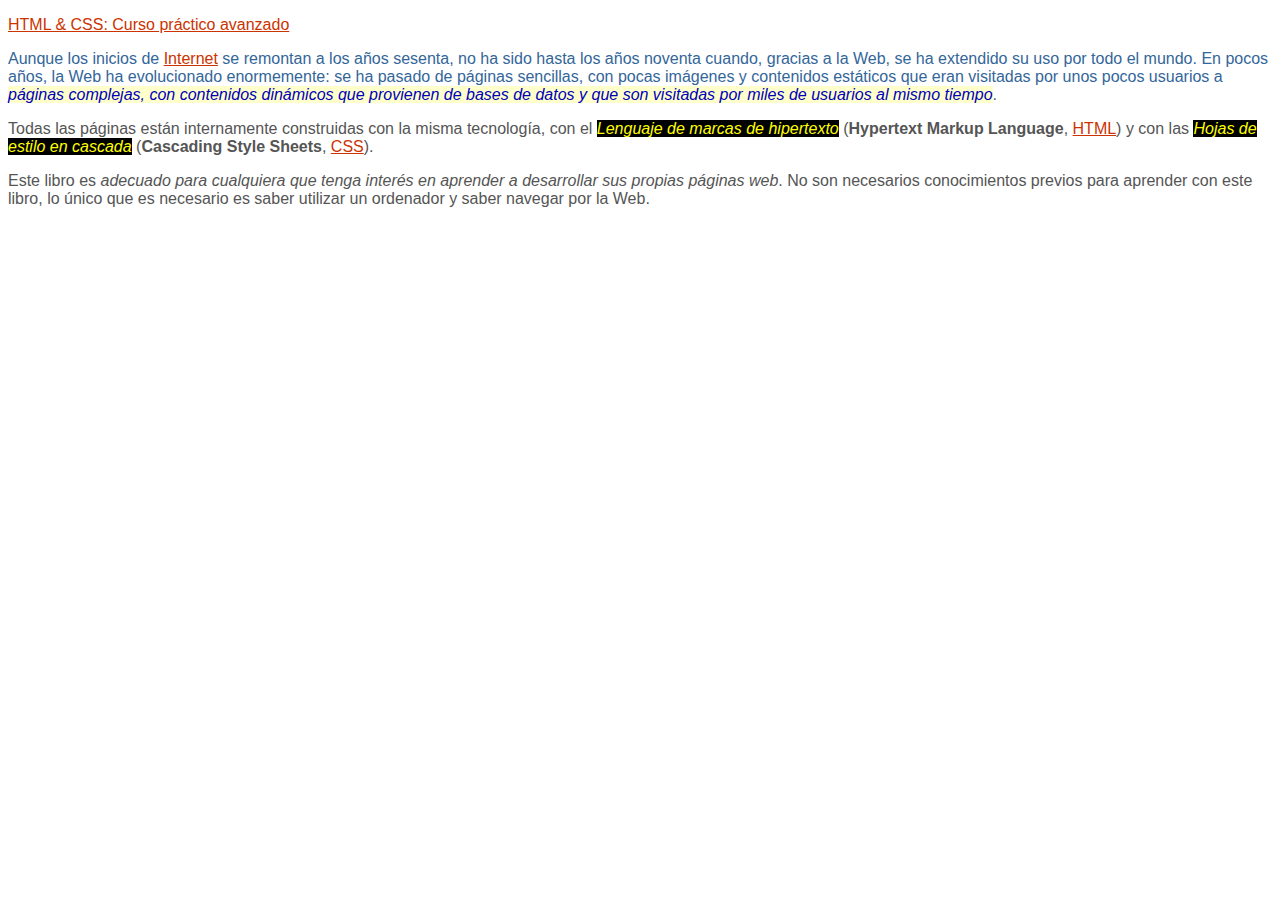
<file: index.html>
<!DOCTYPE html>
<html>
  <head>
    <meta charset="UTF-8" />
    <title>Ejercicio de selectores</title>
    <link rel="stylesheet" href="./styles.css">
  </head>

  <body>
    <div id="primero">
      <p>
        <a href="http://publicacionesaltaria.com/es/tienda/112-html-css-curso-practico.html"> 
            HTML & CSS: Curso práctico avanzado
        </a>
      </p>

      <p>
        Aunque los inicios de
        <a href="https://es.wikipedia.org/wiki/Internet">Internet</a> se
        remontan a los años sesenta, no ha sido hasta los años noventa cuando,
        gracias a la Web, se ha extendido su uso por todo el mundo. En pocos
        años, la Web ha evolucionado enormemente: se ha pasado de páginas
        sencillas, con pocas imágenes y contenidos estáticos que eran visitadas
        por unos pocos usuarios a <em>páginas complejas, con contenidos dinámicos que provienen de bases de
        datos y que son visitadas por miles de usuarios al mismo tiempo</em>.
      </p>
    </div>

    <div id="segundo" class="normal">
      <p>
        Todas las páginas están internamente construidas con la misma
        tecnología, con el <em class="especial"> Lenguaje de marcas de hipertexto</em> (<span>Hypertext Markup Language</span>, <a href="https://es.wikipedia.org/wiki/HTML">HTML</a>) y con las
        <em class="especial">Hojas de estilo en cascada</em> (<span>Cascading Style Sheets</span>, <a href="https://es.wikipedia.org/wiki/CSS">CSS</a>).
      </p>

      <p>
        Este libro es <em>adecuado para cualquiera que tenga interés en aprender a desarrollar
          sus propias páginas web</em>. No son necesarios conocimientos previos para aprender con este libro,
        lo único que es necesario es saber utilizar un ordenador y saber navegar
        por la Web.
      </p>
    </div>
  </body>
</html>
</file>
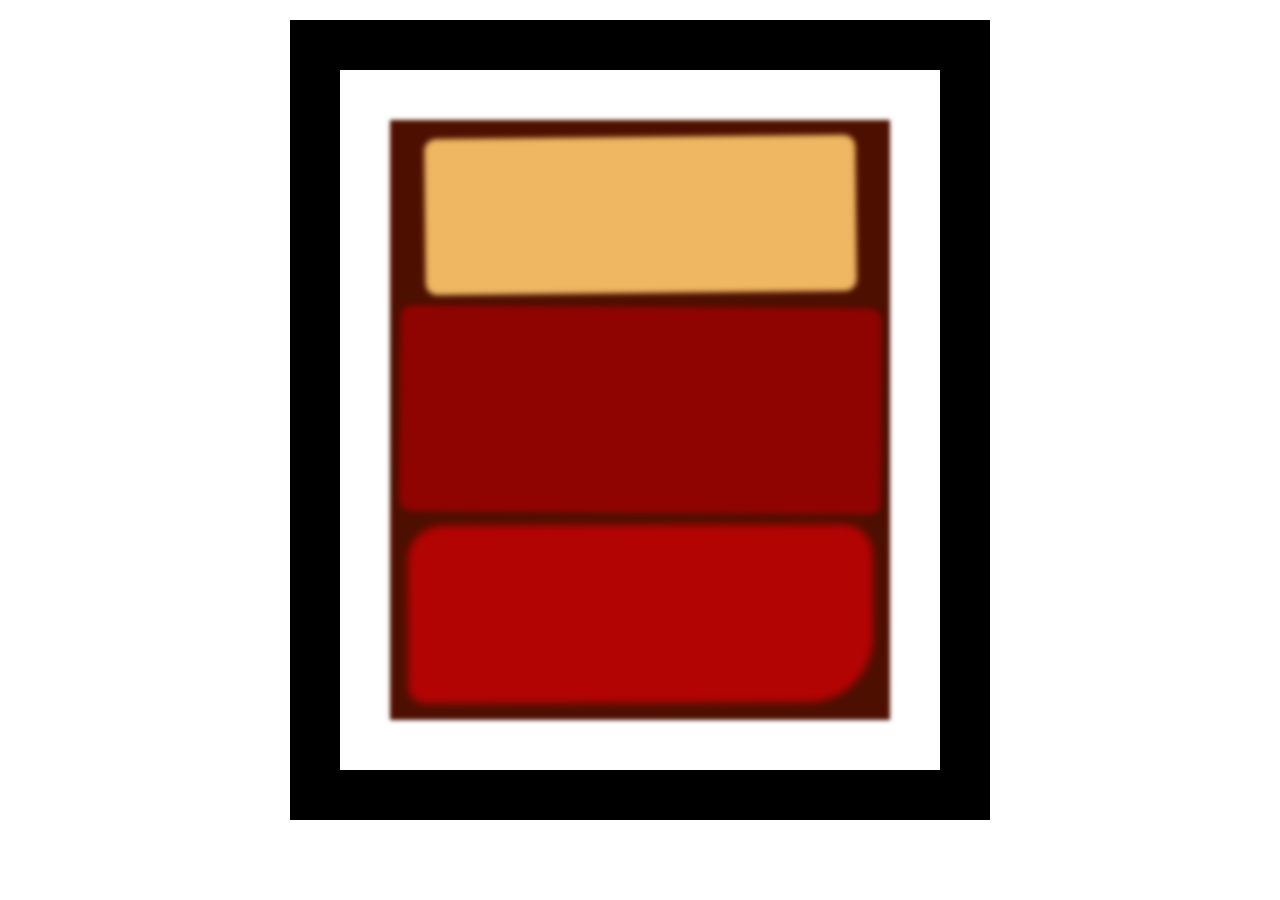
<file: boxmodel.html>
<!DOCTYPE html>
<html lang="en">
  <head>
    <meta charset="UTF-8">
    <title>Rothko Painting</title>
    <link href="./boxmodel.css" rel="stylesheet">
  </head>
  <body>
    <div class="frame">
      <div class="canvas">
        <div class="one"></div>
        <div class="two"></div>
        <div class="three"></div>
      </div>
    </div>
  </body>
</html>
</file>
<file: styles.css>
/* Todos los elementos de la página 
Tamaño de fuente: 16px
Familia de fuentes:Arial, Helvetica, sans-serif;

Todos los párrafos de la página 
color: #555;

Todos los párrafos contenidos en #primero 
color: #369;

Todos los enlaces de la página 
color: #C30;

Los elementos <em> contenidos en #primero 
color: #0000BB;
background-color: #FFFFCC;

Todos los elementos <em> con la clase "especial" en toda la página 
color: #FFFF00;
background: #000000;

Todos los elementos <span> contenidos en la clase "normal" 
font-weight: bold;
*/


* {
    font-size: 16px;
    font-family: Arial, Helvetica, sans-serif;
}

p {
    color: #555;
}

#primero p {
    color: #369;
}

a {
    color: #C30;
}

#primero em {
    color: #0000BB;
    background-color: #FFFFCC;
}

#segundo em.especial {
    color: #FFFF00;
    background: #000000;
}

.normal span {
    font-weight: bold;
}

.em-especial {
    color: #FFFF00;
    background: #000000;
  }
</file>
<file: boxmodel.css>
.canvas {
    width: 500px;
    height: 600px;
    background-color: #4d0f00;
    overflow: hidden;
    filter: blur(2px);
  }
  
  .frame {
    border: 50px solid black;
    width: 500px;
    padding: 50px;
    margin: 20px auto;
  }
  
  .one {
    width: 425px;
    height: 150px;
    background-color: #efb762;
    margin: 20px auto;
    box-shadow: 0 0 3px 3px #efb762;
    border-radius: 9px;
    transform: rotate(-0.6deg);
  }
  
  .two {
    width: 475px;
    height: 200px;
    background-color: #8f0401;
    margin: 0 auto 20px;
    box-shadow: 0 0 3px 3px #8f0401;
    border-radius: 8px 10px;
    transform: rotate(0.4deg);
  }
  
  .one, .two {
    filter: blur(1px);
  }
  
  .three {
    width: 91%;
    height: 28%;
    background-color: #b20403;
    margin: auto;
    filter: blur(2px);
    box-shadow: 0 0 5px 5px #b20403;
    border-radius: 30px 25px 60px 12px;
    transform: rotate(-0.2deg);
  }
</file>
